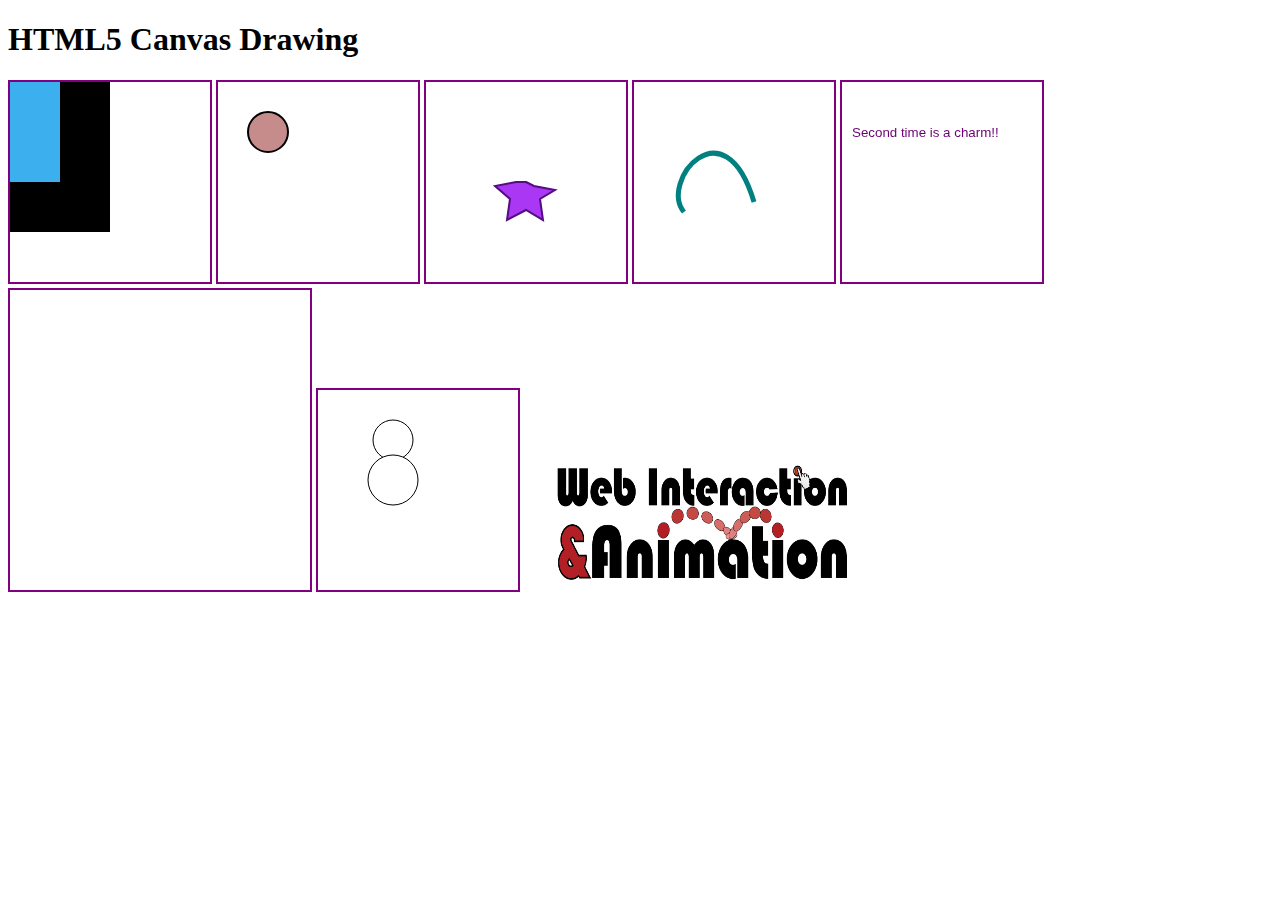
<file: Williams_Shannon_Homework01/index.html>
<!doctype html>
<html>
<head>
    <title>HTML5 Drawing</title>
    <style type="text/css">
        #canvas01, #canvas02, #canvas03, #canvas04, #canvas05, #canvas06, #canvas07 {
            border:solid 2px purple;
        }
    </style>
    <script src="includes/modernizr.js"></script>
</head>
<body>
    <div id="container">
        <h1>HTML5 Canvas Drawing</h1>
    </div>

    <canvas id="canvas01" width="200" height="200">
        Sorry!  Your browser does not support Canvas.
    </canvas>
    <canvas id="canvas02" width="200" height="200">
        Sorry!  Your browser does not support Canvas.
    </canvas>
    <canvas id="canvas03" width="200" height="200">
        Sorry!  Your browser does not support Canvas.
    </canvas>
    <canvas id="canvas04" width="200" height="200">
        Sorry!  Your browser does not support Canvas.
    </canvas>
    <canvas id="canvas05" width="200" height="200">
        Sorry!  Your browser does not support Canvas.
    </canvas>
    <canvas id="canvas06" width="300" height="300">
        Sorry!  Your browser does not support Canvas.
    </canvas>
    <canvas id="canvas07" width="200" height="200">
        Sorry!  Your browser does not support Canvas.
    </canvas>

        <img id="img01" src="image/logo.png" width="350" height="150" >
    <script type="text/javascript" src="js/main.js"></script>
</body>
</html>
</file>
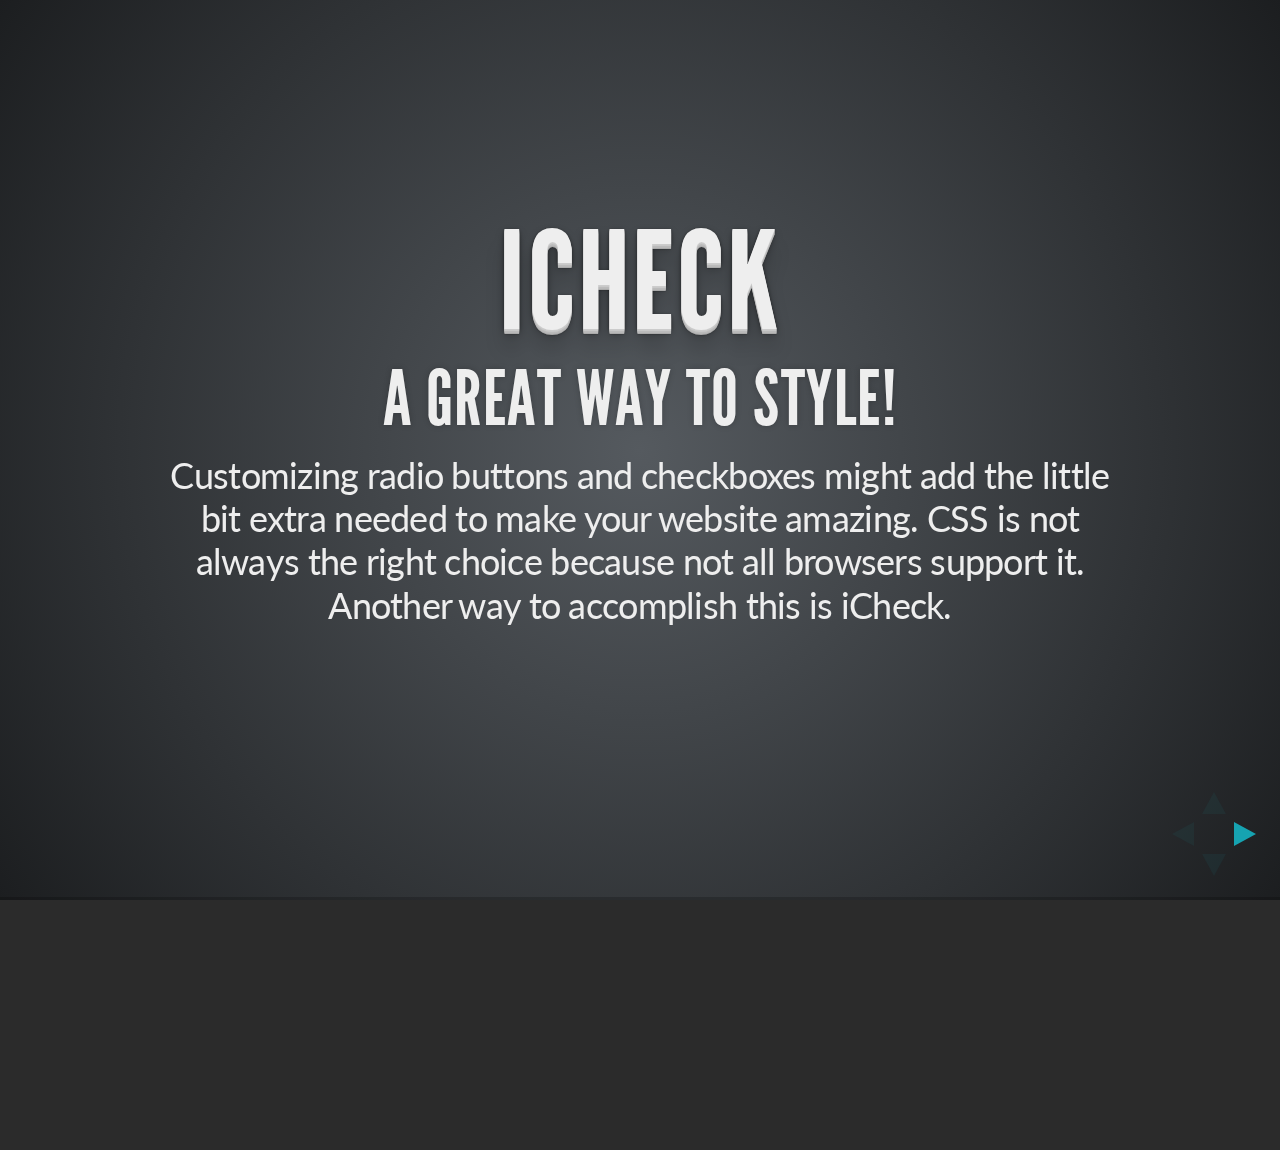
<file: Williams_Shannon_project/index.html>
<!doctype html>
<html lang="en">

	<head>
		<meta charset="utf-8">

		<title>Presentation</title>

		<meta name="description" content="A framework for easily creating beautiful presentations using HTML">
		<meta name="author" content="Hakim El Hattab">

		<meta name="apple-mobile-web-app-capable" content="yes" />
		<meta name="apple-mobile-web-app-status-bar-style" content="black-translucent" />

		<meta name="viewport" content="width=device-width, initial-scale=1.0, maximum-scale=1.0, user-scalable=no">

		<link rel="stylesheet" href="css/reveal.min.css">
		<link rel="stylesheet" href="css/theme/default.css" id="theme">

		<!-- For syntax highlighting -->
		<link rel="stylesheet" href="lib/css/styles/sunburst.css">

		<!-- If the query includes 'print-pdf', use the PDF print sheet -->
		<script>
			document.write( '<link rel="stylesheet" href="css/print/' + ( window.location.search.match( /print-pdf/gi ) ? 'pdf' : 'paper' ) + '.css" type="text/css" media="print">' );
		</script>

		<!--[if lt IE 9]>
		<script src="lib/js/html5shiv.js"></script>
		<![endif]-->
	</head>

	<body>

		<div class="reveal">

			<!-- Any section element inside of this container is displayed as a slide -->
			<div class="slides">
				
                <!--<section> go here-->
                <section>
                    <h1>iCheck</h1>
                    <h2>A great way to style!</h2>
                    <p>Customizing radio buttons and checkboxes might add the little bit extra
                        needed to make your website amazing. CSS is not always the right choice
                        because not all browsers support it.  Another way to accomplish this is iCheck.  </p>
                </section>

                <section>
                    <h2>iCheck</h2>
                    <p>is a jQuery plugin used to customize radio buttons and check boxes.</p>

                </section>

                <section>
                    <p>After you have included the jQuery library into your HTML document:

                        <pre><code>
&lt;script src=&quot;http://ajax.googleapis.com/ajax/libs/jquery/1.9.1/jquery.min.js&quot;&gt;&lt;/script&gt;
&lt;script src=&quot;./jquery.icheck.min.js&quot;&gt;&lt;/script&gt;
                        </pre></code>
                </section>

                <section>
                    <section>
                        <p>Now you need to initialize iCheck with:</p>

                        <pre><code>
                        $(‘input’).iCheck();
                        </code></pre>

                    </section>

                    <section>
                        <p>This function will search for every radio button and checkbox.</p>
                    </section>

                    <section>
                        <p>iCheck automatically wraps them in a <div> and ignores other elements
                        such as text or textarea.</p>
                    </section>

                    <section>
                        <p>The default class given to the &lt;div&gt; wrapper is icheckbox and iradio.</p>
                    </section>

                    <section>
                        <p>These can be changed to create even further customization.  If you want
                            all checkboxes to be the same except for one special one, you can use:</p>

                        <pre><code>
$(&lsquo;input&rsquo;).iCheck({ checkboxClass: &lsquo;mycheckbox&rsquo;,});
                        </code></pre>
                    </section>
                </section>

                <section>
                    <p>There are other functions such as checkedClass and hoverClass.</p>
                </section>

                <section>
                    <section>
                    <p>iCheck has 25 built-in options and 6 “skins”.  Simply link a stylesheet
                        to your document.</p>

                    <pre><code>
&lt;link rel=&rdquo;stylesheet&rdquo; href= &ldquo;css/square/pink.css&rdquo;&gt;

                    </code></pre>
                    </section>

                    <section>
                        <img src="images/lineSkin.png" style="width:700px;height:300px;">
                    </section>

                    <section>
                        <img src="images/squareSkin.png" style="width:700px;height:300px;">
                    </section>
                </section>

                <section>
                    <h2>Browser Support</h2>
                    <p>iCheck is verified to work in Internet Explorer 6+, Firefox 2+, Opera 9+,
                        Google Chrome and Safari browsers. Should also work in many others.</p>
                    <p>Mobile browsers (like Opera mini, Chrome mobile, Safari mobile, Android
                        browser, Silk and others) are also supported. Tested on iOS (iPad, iPhone,
                        iPod), Android, BlackBerry and Windows Phone devices.</p>
                </section>

                <section>
                    <p>Shannon Williams</p>
                    <p>Web Interaction & Animation</p>
                    <p>November 2015</p>
                </section>
                	

			</div>

		</div>

		<script src="lib/js/head.min.js"></script>
		<script src="js/reveal.min.js"></script>

		<script>

			// Full list of configuration options available here:
			// https://github.com/hakimel/reveal.js#configuration
			Reveal.initialize({
				controls: true,
				progress: true,
				history: true,
				center: true,

				theme: Reveal.getQueryHash().theme, // available themes are in /css/theme
				transition: Reveal.getQueryHash().transition || 'default', // default/cube/page/concave/zoom/linear/fade/none

				// Optional libraries used to extend on reveal.js
				dependencies: [
					{ src: 'lib/js/classList.js', condition: function() { return !document.body.classList; } },
					{ src: 'plugin/markdown/marked.js', condition: function() { return !!document.querySelector( '[data-markdown]' ); } },
					{ src: 'plugin/markdown/markdown.js', condition: function() { return !!document.querySelector( '[data-markdown]' ); } },
					{ src: 'plugin/highlight/highlight.js', async: true, callback: function() { hljs.initHighlightingOnLoad(); } },
					{ src: 'plugin/zoom-js/zoom.js', async: true, condition: function() { return !!document.body.classList; } },
					{ src: 'plugin/notes/notes.js', async: true, condition: function() { return !!document.body.classList; } }
					// { src: 'plugin/search/search.js', async: true, condition: function() { return !!document.body.classList; } }
					// { src: 'plugin/remotes/remotes.js', async: true, condition: function() { return !!document.body.classList; } }
				]
			});

		</script>

	</body>
</html>
</file>
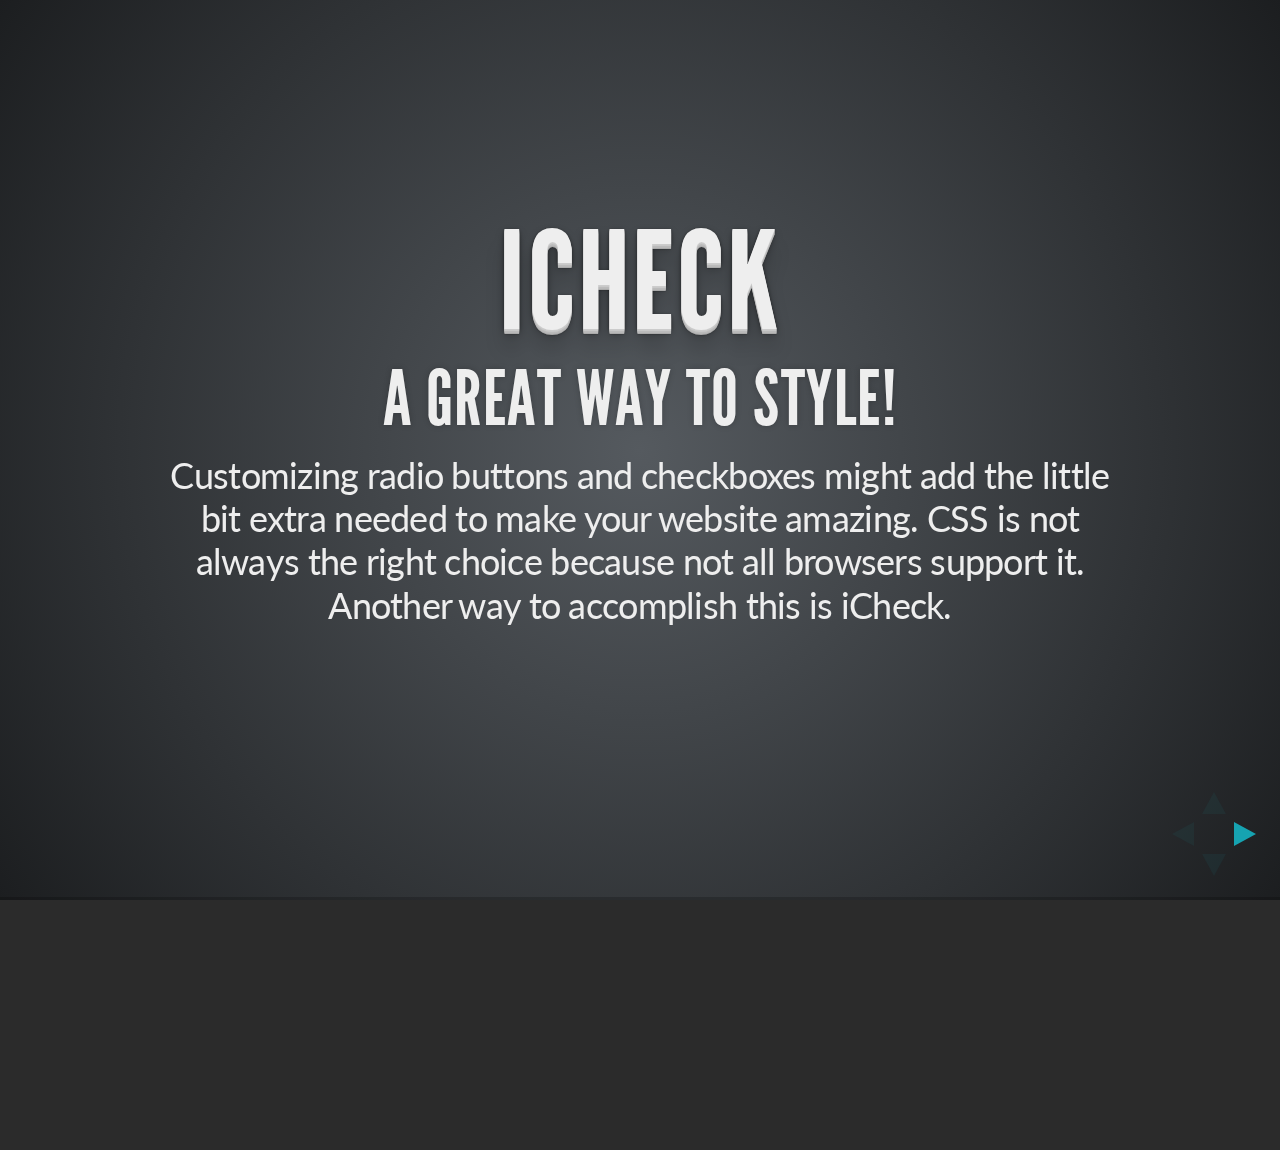
<file: RevealJS/1-beginning.html>
<!doctype html>
<html lang="en">

	<head>
		<meta charset="utf-8">

		<title>reveal.js - The HTML Presentation Framework</title>

		<meta name="description" content="A framework for easily creating beautiful presentations using HTML">
		<meta name="author" content="Hakim El Hattab">

		<meta name="apple-mobile-web-app-capable" content="yes" />
		<meta name="apple-mobile-web-app-status-bar-style" content="black-translucent" />

		<meta name="viewport" content="width=device-width, initial-scale=1.0, maximum-scale=1.0, user-scalable=no">

		<link rel="stylesheet" href="css/reveal.min.css">
		<link rel="stylesheet" href="css/theme/default.css" id="theme">

		<!-- For syntax highlighting -->
		<link rel="stylesheet" href="lib/css/styles/sunburst.css">

		<!-- If the query includes 'print-pdf', use the PDF print sheet -->
		<script>
			document.write( '<link rel="stylesheet" href="css/print/' + ( window.location.search.match( /print-pdf/gi ) ? 'pdf' : 'paper' ) + '.css" type="text/css" media="print">' );
		</script>

		<!--[if lt IE 9]>
		<script src="lib/js/html5shiv.js"></script>
		<![endif]-->
	</head>

	<body>

		<div class="reveal">

			<!-- Any section element inside of this container is displayed as a slide -->
			<div class="slides">
				
                <!--<section> go here-->
                <section>
                    <h1>iCheck</h1>
                    <h2>A great way to style!</h2>
                    <p>Customizing radio buttons and checkboxes might add the little bit extra
                        needed to make your website amazing. CSS is not always the right choice
                        because not all browsers support it.  Another way to accomplish this is iCheck.  </p>
                </section>

                <section>
                    <h2>iCheck</h2>
                    <p>is a jQuery plugin used to customize radio buttons and check boxes.</p>

                </section>

                <section>
                    <p>After you have included the jQuery library into your HTML document:

                        <pre><code>
&lt;script src=&quot;http://ajax.googleapis.com/ajax/libs/jquery/1.9.1/jquery.min.js&quot;&gt;&lt;/script&gt;
&lt;script src=&quot;./jquery.icheck.min.js&quot;&gt;&lt;/script&gt;
                        </pre></code>
                </section>

                <section>
                    <section>
                        <p>Now you need to initialize iCheck with:</p>

                        <pre><code>
                        $(‘input’).iCheck();
                        </code></pre>

                    </section>

                    <section>
                        <p>This function will search for every radio button and checkbox.</p>
                    </section>

                    <section>
                        <p>iCheck automatically wraps them in a <div> and ignores other elements
                        such as text or textarea.</p>
                    </section>

                    <section>
                        <p>The default class given to the &lt;div&gt; wrapper is icheckbox and iradio.</p>
                    </section>

                    <section>
                        <p>These can be changed to create even further customization.  If you want
                            all checkboxes to be the same except for one special one, you can use:</p>

                        <pre><code>
$(&lsquo;input&rsquo;).iCheck({ checkboxClass: &lsquo;mycheckbox&rsquo;,});
                        </code></pre>
                    </section>
                </section>

                <section>
                    <p>There are other functions such as checkedClass and hoverClass.</p>
                </section>

                <section>
                    <section>
                    <p>iCheck has 25 built-in options and 6 “skins”.  Simply link a stylesheet
                        to your document.</p>

                    <pre><code>
&lt;link rel=&rdquo;stylesheet&rdquo; href= &ldquo;css/square/pink.css&rdquo;&gt;

                    </code></pre>
                    </section>

                    <section>
                        <img src="images/lineSkin.png" style="width:700px;height:300px;">
                    </section>

                    <section>
                        <img src="images/squareSkin.png" style="width:700px;height:300px;">
                    </section>
                </section>

                <section>
                    <h2>Browser Support</h2>
                    <p>iCheck is verified to work in Internet Explorer 6+, Firefox 2+, Opera 9+,
                        Google Chrome and Safari browsers. Should also work in many others.</p>
                    <p>Mobile browsers (like Opera mini, Chrome mobile, Safari mobile, Android
                        browser, Silk and others) are also supported. Tested on iOS (iPad, iPhone,
                        iPod), Android, BlackBerry and Windows Phone devices.</p>
                </section>
    		
                	

			</div>

		</div>

		<script src="lib/js/head.min.js"></script>
		<script src="js/reveal.min.js"></script>

		<script>

			// Full list of configuration options available here:
			// https://github.com/hakimel/reveal.js#configuration
			Reveal.initialize({
				controls: true,
				progress: true,
				history: true,
				center: true,

				theme: Reveal.getQueryHash().theme, // available themes are in /css/theme
				transition: Reveal.getQueryHash().transition || 'default', // default/cube/page/concave/zoom/linear/fade/none

				// Optional libraries used to extend on reveal.js
				dependencies: [
					{ src: 'lib/js/classList.js', condition: function() { return !document.body.classList; } },
					{ src: 'plugin/markdown/marked.js', condition: function() { return !!document.querySelector( '[data-markdown]' ); } },
					{ src: 'plugin/markdown/markdown.js', condition: function() { return !!document.querySelector( '[data-markdown]' ); } },
					{ src: 'plugin/highlight/highlight.js', async: true, callback: function() { hljs.initHighlightingOnLoad(); } },
					{ src: 'plugin/zoom-js/zoom.js', async: true, condition: function() { return !!document.body.classList; } },
					{ src: 'plugin/notes/notes.js', async: true, condition: function() { return !!document.body.classList; } }
					// { src: 'plugin/search/search.js', async: true, condition: function() { return !!document.body.classList; } }
					// { src: 'plugin/remotes/remotes.js', async: true, condition: function() { return !!document.body.classList; } }
				]
			});

		</script>

	</body>
</html>
</file>
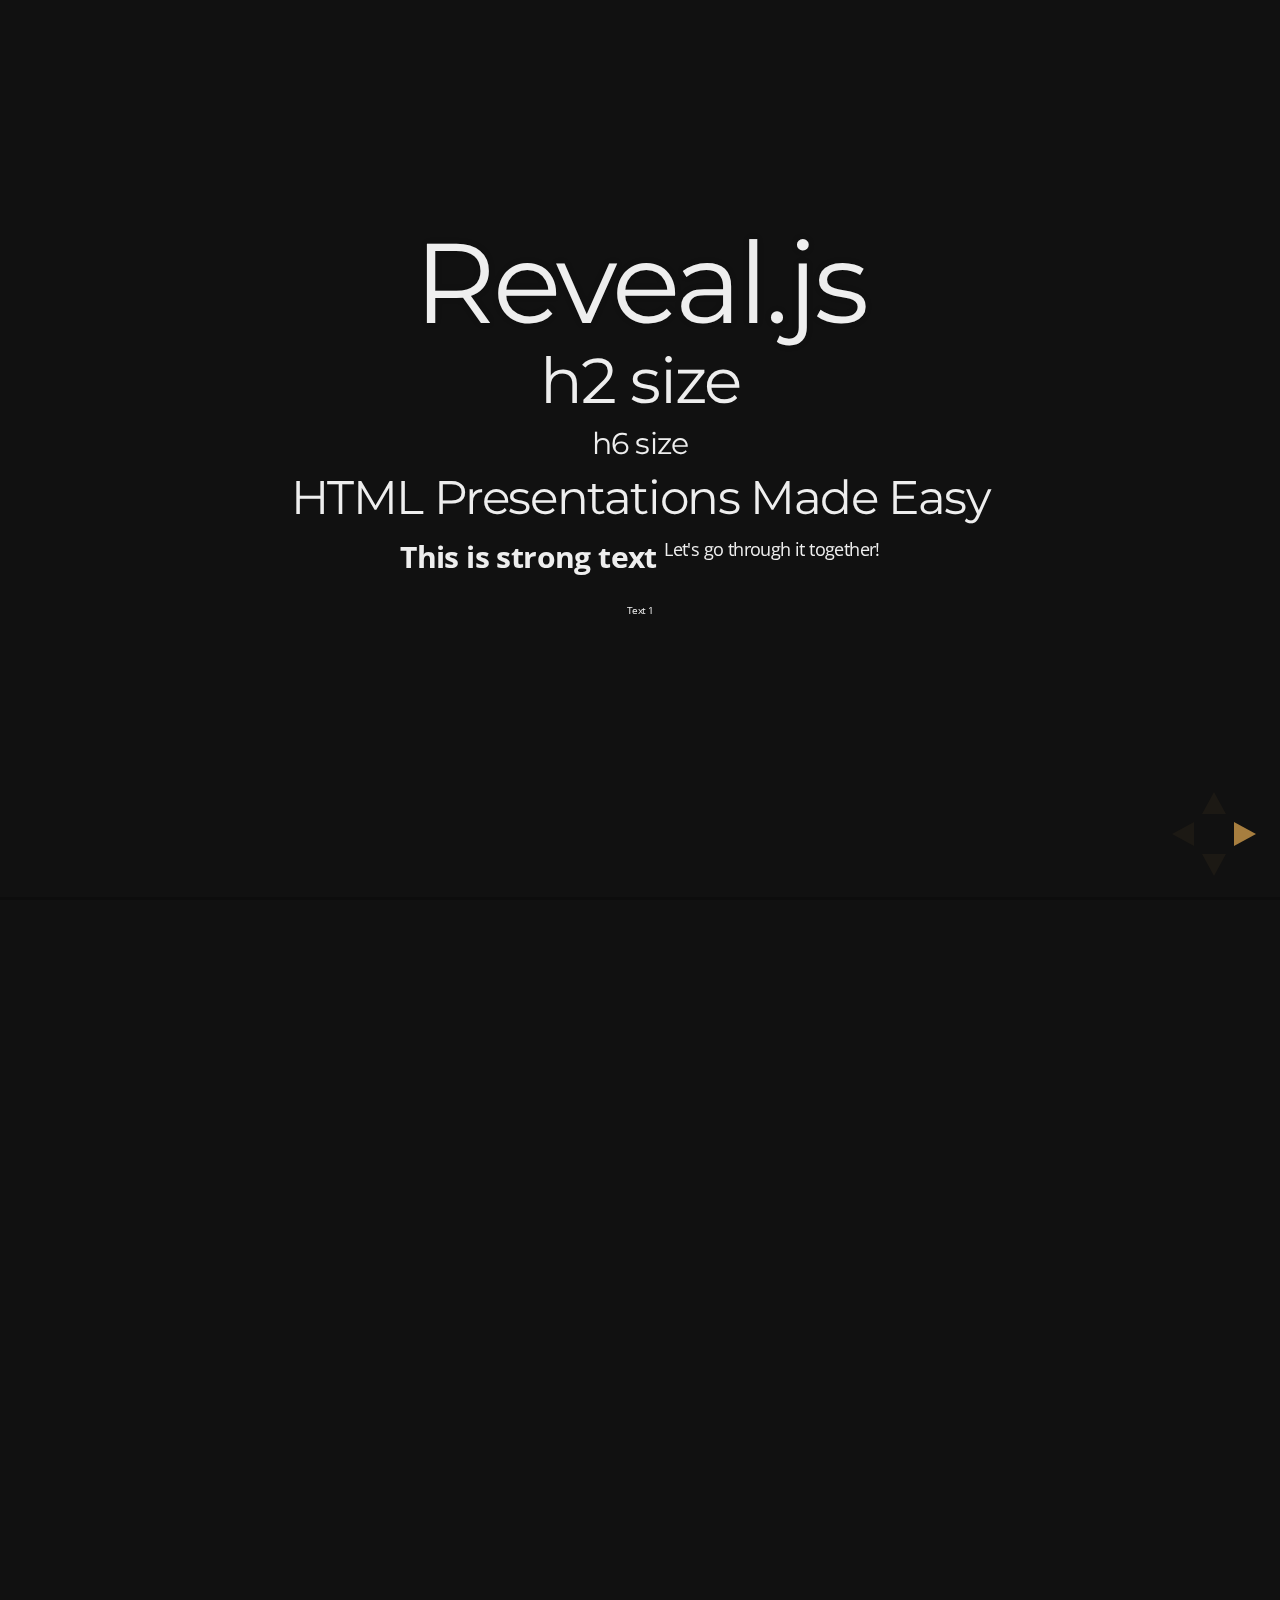
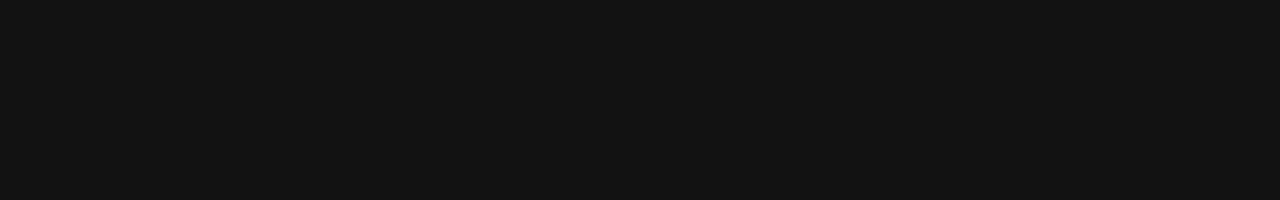
<file: RevealJS/2-ending.html>
<!doctype html>
<html lang="en">

	<head>
		<meta charset="utf-8">

		<title>reveal.js - The HTML Presentation Framework</title>

		<meta name="description" content="A framework for easily creating beautiful presentations using HTML">
		<meta name="author" content="Hakim El Hattab">

		<meta name="apple-mobile-web-app-capable" content="yes" />
		<meta name="apple-mobile-web-app-status-bar-style" content="black-translucent" />

		<meta name="viewport" content="width=device-width, initial-scale=1.0, maximum-scale=1.0, user-scalable=no">

		<link rel="stylesheet" href="css/reveal.min.css">
		<link rel="stylesheet" href="css/theme/default.css" id="theme">

		<!-- For syntax highlighting -->
		<link rel="stylesheet" href="lib/css/styles/dark.css">

		<!-- If the query includes 'print-pdf', use the PDF print sheet -->
		<script>
			document.write( '<link rel="stylesheet" href="css/print/' + ( window.location.search.match( /print-pdf/gi ) ? 'pdf' : 'paper' ) + '.css" type="text/css" media="print">' );
		</script>

		<!--[if lt IE 9]>
		<script src="lib/js/html5shiv.js"></script>
		<![endif]-->
	</head>

	<body>

		<div class="reveal">

			<!-- Any section element inside of this container is displayed as a slide -->
			<div class="slides">
				<section>
					<h1>Reveal.js</h1>
                    <h2> h2 size</h2>
                    <h6> h6 size</h6>
					<h3>HTML Presentations Made Easy</h3>
					<p>
						<strong> This is strong text</strong>
                        <small>Let's go through it together!</small>
					</p>
                    <font size="1"> Text 1</font>
				</section>
				
                <section>
                	<section>
                    	<h2> Vertical Slides</h2>
                        <p>Slides can be nested inside other slides</p>
                        <p>Press DOWN!</p>
                    
                    </section>
                    <section>
                    	<h2> 2nd Slide</h2>
                        <p>Press UP or DOWN!</p>
                    
                    </section>
                    <section>
                    	<h2> 3rd Slide</h2>
                        <p>Press UP!</p>
                    
                    </section>
                
                </section>
                
                <section>
                	<h2>Unordered list</h2>
                    <ul>
                    	<li>No order here</li>
                        <li>2nd thing</li>
                        <li>3rd Thing</li>
                    </ul>
                
                </section>
                <section>
                	<h2>Ordered list</h2>
                    <ol>
                    	<li>No order here</li>
                        <li>2nd thing</li>
                        <li>3rd Thing</li>
                    </ol>
                
                </section>
                 <section>
                	<h2>Transtitions</h2>
                  
                    	<p>
                        	cube, default, page, concave, zoom, linear, fade, none
                        	
                        </p>
                        <a href="?transition=zoom#/4">Page</a>
                        
                    
                
                </section>
                 <section>
                	<h2>Theme</h2>
                  
                    	<p>
                        	Look in your CSS folder
                        	
                        </p>
                        <a href="?theme=sky#/5">Sky Theme</a>
                        
                    
                
                </section>
                
                
                 <section>
                	<h2>Links</h2>
                  	<h3>Internal Links</h3>
                    <a href ="#/2">Jump to 3rd slide with a # 2</a>
                    <br>
                    <a href ="#/1/2">Jump to Vertical slide Down in the 3rd slide set</a>
                    
                        <br>
                        <h3>External Links</h3>
                    
                    <a href="http://google.com" target="_blank"> Go to google</a>
                
                </section>
               
               <section>
                	<section data-background="#007777">
                    <h2>Backgrounds</h2>
                    <p> Background color</p>
                    
                  	</section>
                    
                    <section data-background="images/modern.jpg">
                    <h2>Backgrounds</h2>
                    <p> Background image</p>
                    
                  	</section>
                    <section data-background="images/modern.jpg" data-background-repeat="repeat" data-background-size="200px">
                    <h2>Backgrounds</h2>
                    <p> Background image</p>
                    
                  	</section>
                    
                       <section data-background="#4d7e65" data-background-transition="slide">
                        <h2>Backgrounds</h2>
                        <p> Background transitions</p>
                    
                  	</section>
                    
                    
                
                </section>
                
                <section>
                		<h2> Fragments</h2>
                        
                        <ol>
                        	<li class="fragment"> Some code go here</li>
                            <li class="fragment"> Different code</li>
                        	<li class="fragment"> More Code</li>
                        </ol>
                
                </section>
                
             <section>
                		<h2> Fragment Styles</h2>
                        
                        <ol>
                        	<li class="fragment grow"> grow</li>
                            <li class="fragment shrink"> Shrink</li>
                        	<li class="fragment roll-in"> roll in</li>
                            <li class="fragment fade-out"> fade out</li>
                            <li class="fragment highlight-red"> Red</li>
                            <li class="fragment highlight-blue">blue</li>
                            
                            
                        </ol>
                
                </section>
                
                <section>
                		<h2>Code View</h2>
                        <pre><code>
&lt;!DOCTYPE html PUBLIC &quot;-//W3C//DTD XHTML 1.0 Transitional//EN&quot; &quot;http://www.w3.org/TR/xhtml1/DTD/xhtml1-transitional.dtd&quot;&gt;
&lt;html xmlns=&quot;http://www.w3.org/1999/xhtml&quot;&gt;
&lt;head&gt;
&lt;meta http-equiv=&quot;Content-Type&quot; content=&quot;text/html; charset=UTF-8&quot; /&gt;
&lt;!-- TemplateBeginEditable name=&quot;doctitle&quot; --&gt;
&lt;title&gt;Untitled Document&lt;/title&gt;
&lt;!-- TemplateEndEditable --&gt;
&lt;!-- TemplateBeginEditable name=&quot;head&quot; --&gt;
&lt;!-- TemplateEndEditable --&gt;
&lt;/head&gt;

&lt;body&gt;
&lt;/body&gt;
&lt;/html&gt;
                      
                        
                        </code>
                        </pre>
                        
                
                </section>
                	

			</div>

		</div>

		<script src="lib/js/head.min.js"></script>
		<script src="js/reveal.min.js"></script>

		<script>

			// Full list of configuration options available here:
			// https://github.com/hakimel/reveal.js#configuration
			Reveal.initialize({
				controls: true,
				progress: true,
				history: true,
				center: true,

				theme: Reveal.getQueryHash().theme || 'night', // available themes are in /css/theme
				transition: Reveal.getQueryHash().transition || 'default', // default/cube/page/concave/zoom/linear/fade/none

				// Optional libraries used to extend on reveal.js
				dependencies: [
					{ src: 'lib/js/classList.js', condition: function() { return !document.body.classList; } },
					{ src: 'plugin/markdown/marked.js', condition: function() { return !!document.querySelector( '[data-markdown]' ); } },
					{ src: 'plugin/markdown/markdown.js', condition: function() { return !!document.querySelector( '[data-markdown]' ); } },
					{ src: 'plugin/highlight/highlight.js', async: true, callback: function() { hljs.initHighlightingOnLoad(); } },
					{ src: 'plugin/zoom-js/zoom.js', async: true, condition: function() { return !!document.body.classList; } },
					{ src: 'plugin/notes/notes.js', async: true, condition: function() { return !!document.body.classList; } }
					// { src: 'plugin/search/search.js', async: true, condition: function() { return !!document.body.classList; } }
					// { src: 'plugin/remotes/remotes.js', async: true, condition: function() { return !!document.body.classList; } }
				]
			});

		</script>

	</body>
</html>
</file>
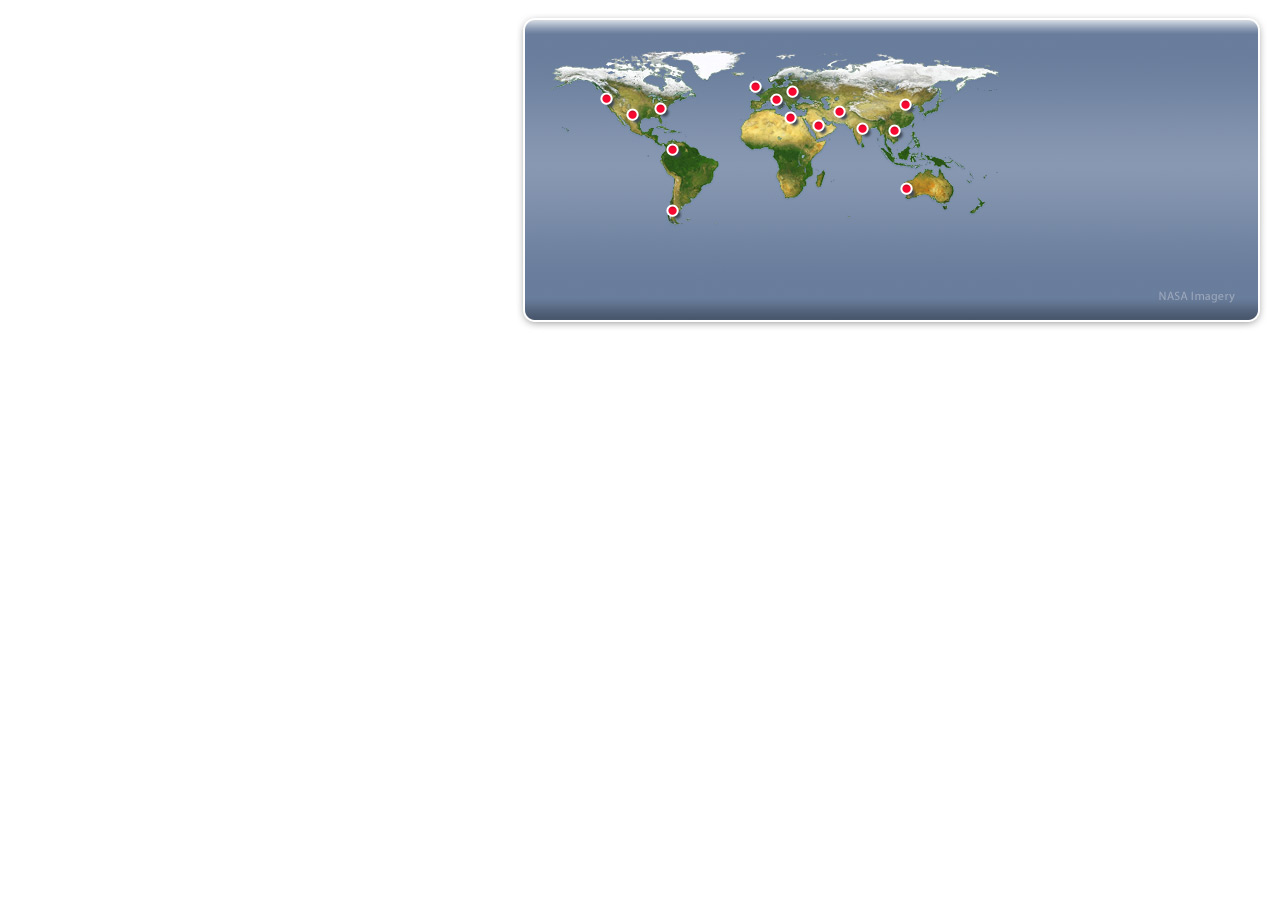
<file: Williams_Shannon_project-WIA/map.html>
<!DOCTYPE html>
<html>
<head lang="en">
    <meta charset="UTF-8">
    <title></title>
    <script type="text/javascript" src="includes/jquery-1.10.2.min.js"></script>
    <script type="text/javascript" src="includes/map.js"></script>
    <link rel="stylesheet" type="text/css" href="includes/map.css"/>

</head>
<body>

    <div class="map_container">
        <a class="dot" style="top:71px; left:236px;" continent="EU" city="london"></a>
        <a class="dot" style="top:99px;  left:113px;" continent="NA" city="dallas"></a>
        <a class="dot" style="top:83px;  left:87px;"  continent="NA" city="seattle"></a>
        <a class="dot" style="top:173px; left:387px;" continent="AU" city="perth" ></a>
        <a class="dot" style="top:102px; left:271px;" continent="AF" city="tripoli"></a>
        <a class="dot" style="top:134px; left:153px;" continent="SA" city="bogota"></a>
        <a class="dot" style="top:93px;  left:141px;" continent="NA" city="newyorkcity"></a>
        <a class="dot" style="top:115px; left:375px;" continent="AS" city="phompenh"></a>
        <a class="dot" style="top:89px;  left:386px;" continent="AS" city="tianjin"></a>
        <a class="dot" style="top:195px; left:153px;" continent="SA" city="puntaarenas"></a>
        <a class="dot" style="top:96px;  left:320px;" continent="ME" city="buxoro"></a>
        <a class="dot" style="top:113px; left:343px;" continent="ME" city="anakapalle"></a>
        <a class="dot" style="top:110px; left:299px;" continent="ME" city="albahr"></a>
        <a class="dot" style="top:84px;  left:257px;" continent="EU" city="rome"></a>
        <a class="dot" style="top:76px;  left:273px;" continent="EU" city="warszawa"></a>

    </div>


</body>
</html>
</file>
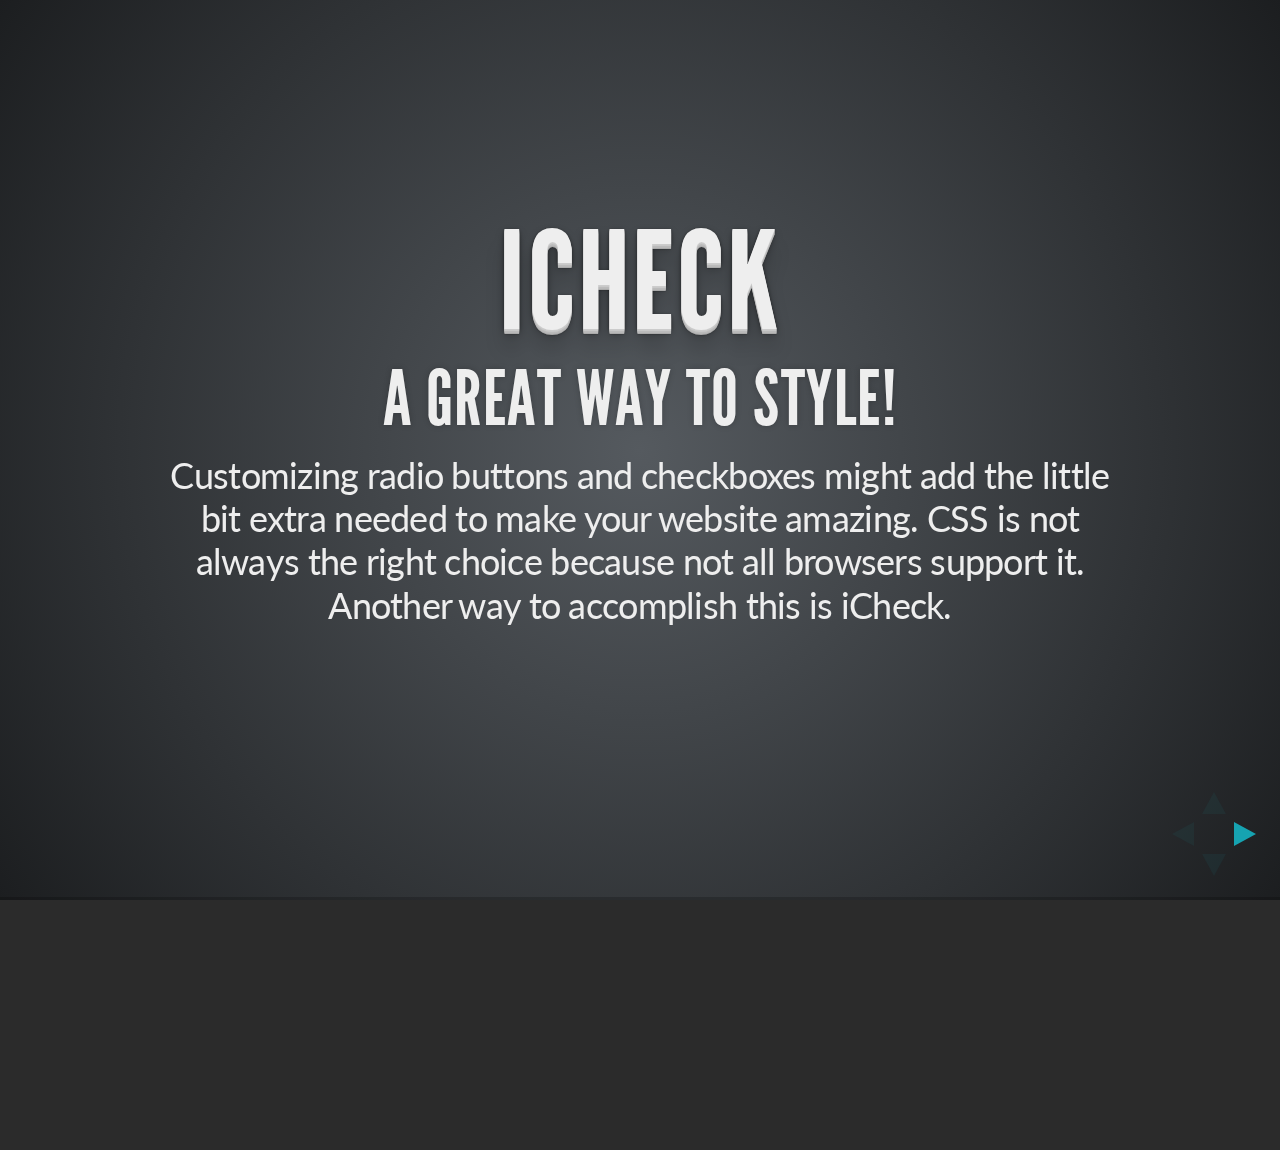
<file: Williams_Shannon_project/1-beginning.html>
<!doctype html>
<html lang="en">

	<head>
		<meta charset="utf-8">

		<title>reveal.js - The HTML Presentation Framework</title>

		<meta name="description" content="A framework for easily creating beautiful presentations using HTML">
		<meta name="author" content="Hakim El Hattab">

		<meta name="apple-mobile-web-app-capable" content="yes" />
		<meta name="apple-mobile-web-app-status-bar-style" content="black-translucent" />

		<meta name="viewport" content="width=device-width, initial-scale=1.0, maximum-scale=1.0, user-scalable=no">

		<link rel="stylesheet" href="css/reveal.min.css">
		<link rel="stylesheet" href="css/theme/default.css" id="theme">

		<!-- For syntax highlighting -->
		<link rel="stylesheet" href="lib/css/styles/sunburst.css">

		<!-- If the query includes 'print-pdf', use the PDF print sheet -->
		<script>
			document.write( '<link rel="stylesheet" href="css/print/' + ( window.location.search.match( /print-pdf/gi ) ? 'pdf' : 'paper' ) + '.css" type="text/css" media="print">' );
		</script>

		<!--[if lt IE 9]>
		<script src="lib/js/html5shiv.js"></script>
		<![endif]-->
	</head>

	<body>

		<div class="reveal">

			<!-- Any section element inside of this container is displayed as a slide -->
			<div class="slides">
				
                <!--<section> go here-->
                <section>
                    <h1>iCheck</h1>
                    <h2>A great way to style!</h2>
                    <p>Customizing radio buttons and checkboxes might add the little bit extra
                        needed to make your website amazing. CSS is not always the right choice
                        because not all browsers support it.  Another way to accomplish this is iCheck.  </p>
                </section>

                <section>
                    <h2>iCheck</h2>
                    <p>is a jQuery plugin used to customize radio buttons and check boxes.</p>

                </section>

                <section>
                    <p>After you have included the jQuery library into your HTML document:

                        <pre><code>
&lt;script src=&quot;http://ajax.googleapis.com/ajax/libs/jquery/1.9.1/jquery.min.js&quot;&gt;&lt;/script&gt;
&lt;script src=&quot;./jquery.icheck.min.js&quot;&gt;&lt;/script&gt;
                        </pre></code>
                </section>

                <section>
                    <section>
                        <p>Now you need to initialize iCheck with:</p>

                        <pre><code>
                        $(‘input’).iCheck();
                        </code></pre>

                    </section>

                    <section>
                        <p>This function will search for every radio button and checkbox.</p>
                    </section>

                    <section>
                        <p>iCheck automatically wraps them in a <div> and ignores other elements
                        such as text or textarea.</p>
                    </section>

                    <section>
                        <p>The default class given to the &lt;div&gt; wrapper is icheckbox and iradio.</p>
                    </section>

                    <section>
                        <p>These can be changed to create even further customization.  If you want
                            all checkboxes to be the same except for one special one, you can use:</p>

                        <pre><code>
$(&lsquo;input&rsquo;).iCheck({ checkboxClass: &lsquo;mycheckbox&rsquo;,});
                        </code></pre>
                    </section>
                </section>

                <section>
                    <p>There are other functions such as checkedClass and hoverClass.</p>
                </section>

                <section>
                    <section>
                    <p>iCheck has 25 built-in options and 6 “skins”.  Simply link a stylesheet
                        to your document.</p>

                    <pre><code>
&lt;link rel=&rdquo;stylesheet&rdquo; href= &ldquo;css/square/pink.css&rdquo;&gt;

                    </code></pre>
                    </section>

                    <section>
                        <img src="images/lineSkin.png" style="width:700px;height:300px;">
                    </section>

                    <section>
                        <img src="images/squareSkin.png" style="width:700px;height:300px;">
                    </section>
                </section>

                <section>
                    <h2>Browser Support</h2>
                    <p>iCheck is verified to work in Internet Explorer 6+, Firefox 2+, Opera 9+,
                        Google Chrome and Safari browsers. Should also work in many others.</p>
                    <p>Mobile browsers (like Opera mini, Chrome mobile, Safari mobile, Android
                        browser, Silk and others) are also supported. Tested on iOS (iPad, iPhone,
                        iPod), Android, BlackBerry and Windows Phone devices.</p>
                </section>

                <section>
                    <p>Shannon Williams</p>
                    <p>Web Interaction & Animation</p>
                    <p>November 2015</p>
                </section>
                	

			</div>

		</div>

		<script src="lib/js/head.min.js"></script>
		<script src="js/reveal.min.js"></script>

		<script>

			// Full list of configuration options available here:
			// https://github.com/hakimel/reveal.js#configuration
			Reveal.initialize({
				controls: true,
				progress: true,
				history: true,
				center: true,

				theme: Reveal.getQueryHash().theme, // available themes are in /css/theme
				transition: Reveal.getQueryHash().transition || 'default', // default/cube/page/concave/zoom/linear/fade/none

				// Optional libraries used to extend on reveal.js
				dependencies: [
					{ src: 'lib/js/classList.js', condition: function() { return !document.body.classList; } },
					{ src: 'plugin/markdown/marked.js', condition: function() { return !!document.querySelector( '[data-markdown]' ); } },
					{ src: 'plugin/markdown/markdown.js', condition: function() { return !!document.querySelector( '[data-markdown]' ); } },
					{ src: 'plugin/highlight/highlight.js', async: true, callback: function() { hljs.initHighlightingOnLoad(); } },
					{ src: 'plugin/zoom-js/zoom.js', async: true, condition: function() { return !!document.body.classList; } },
					{ src: 'plugin/notes/notes.js', async: true, condition: function() { return !!document.body.classList; } }
					// { src: 'plugin/search/search.js', async: true, condition: function() { return !!document.body.classList; } }
					// { src: 'plugin/remotes/remotes.js', async: true, condition: function() { return !!document.body.classList; } }
				]
			});

		</script>

	</body>
</html>
</file>
<file: Williams_Shannon_project/css/theme/default.css>
@import url(https://fonts.googleapis.com/css?family=Lato:400,700,400italic,700italic);
/**
 * Default theme for reveal.js.
 *
 * Copyright (C) 2011-2012 Hakim El Hattab, http://hakim.se
 */
@font-face {
  font-family: 'League Gothic';
  src: url("../../lib/font/league_gothic-webfont.eot");
  src: url("../../lib/font/league_gothic-webfont.eot?#iefix") format("embedded-opentype"), url("../../lib/font/league_gothic-webfont.woff") format("woff"), url("../../lib/font/league_gothic-webfont.ttf") format("truetype"), url("../../lib/font/league_gothic-webfont.svg#LeagueGothicRegular") format("svg");
  font-weight: normal;
  font-style: normal; }

/*********************************************
 * GLOBAL STYLES
 *********************************************/
body {
  background: #1c1e20;
  background: -moz-radial-gradient(center, circle cover, #555a5f 0%, #1c1e20 100%);
  background: -webkit-gradient(radial, center center, 0px, center center, 100%, color-stop(0%, #555a5f), color-stop(100%, #1c1e20));
  background: -webkit-radial-gradient(center, circle cover, #555a5f 0%, #1c1e20 100%);
  background: -o-radial-gradient(center, circle cover, #555a5f 0%, #1c1e20 100%);
  background: -ms-radial-gradient(center, circle cover, #555a5f 0%, #1c1e20 100%);
  background: radial-gradient(center, circle cover, #555a5f 0%, #1c1e20 100%);
  background-color: #2b2b2b; }

.reveal {
  font-family: "Lato", sans-serif;
  font-size: 36px;
  font-weight: 200;
  letter-spacing: -0.02em;
  color: #eeeeee; }

::selection {
  color: white;
  background: #ff5e99;
  text-shadow: none; }

/*********************************************
 * HEADERS
 *********************************************/
.reveal h1,
.reveal h2,
.reveal h3,
.reveal h4,
.reveal h5,
.reveal h6 {
  margin: 0 0 20px 0;
  color: #eeeeee;
  font-family: "League Gothic", Impact, sans-serif;
  line-height: 0.9em;
  letter-spacing: 0.02em;
  text-transform: uppercase;
  text-shadow: 0px 0px 6px rgba(0, 0, 0, 0.2); }

.reveal h1 {
  text-shadow: 0 1px 0 #cccccc, 0 2px 0 #c9c9c9, 0 3px 0 #bbbbbb, 0 4px 0 #b9b9b9, 0 5px 0 #aaaaaa, 0 6px 1px rgba(0, 0, 0, 0.1), 0 0 5px rgba(0, 0, 0, 0.1), 0 1px 3px rgba(0, 0, 0, 0.3), 0 3px 5px rgba(0, 0, 0, 0.2), 0 5px 10px rgba(0, 0, 0, 0.25), 0 20px 20px rgba(0, 0, 0, 0.15); }

/*********************************************
 * LINKS
 *********************************************/
.reveal a:not(.image) {
  color: #13daec;
  text-decoration: none;
  -webkit-transition: color .15s ease;
  -moz-transition: color .15s ease;
  -ms-transition: color .15s ease;
  -o-transition: color .15s ease;
  transition: color .15s ease; }

.reveal a:not(.image):hover {
  color: #71e9f4;
  text-shadow: none;
  border: none; }

.reveal .roll span:after {
  color: #fff;
  background: #0d99a5; }

/*********************************************
 * IMAGES
 *********************************************/
.reveal section img {
  margin: 15px 0px;
  background: rgba(255, 255, 255, 0.12);
  border: 4px solid #eeeeee;
  box-shadow: 0 0 10px rgba(0, 0, 0, 0.15);
  -webkit-transition: all .2s linear;
  -moz-transition: all .2s linear;
  -ms-transition: all .2s linear;
  -o-transition: all .2s linear;
  transition: all .2s linear; }

.reveal a:hover img {
  background: rgba(255, 255, 255, 0.2);
  border-color: #13daec;
  box-shadow: 0 0 20px rgba(0, 0, 0, 0.55); }

/*********************************************
 * NAVIGATION CONTROLS
 *********************************************/
.reveal .controls div.navigate-left,
.reveal .controls div.navigate-left.enabled {
  border-right-color: #13daec; }

.reveal .controls div.navigate-right,
.reveal .controls div.navigate-right.enabled {
  border-left-color: #13daec; }

.reveal .controls div.navigate-up,
.reveal .controls div.navigate-up.enabled {
  border-bottom-color: #13daec; }

.reveal .controls div.navigate-down,
.reveal .controls div.navigate-down.enabled {
  border-top-color: #13daec; }

.reveal .controls div.navigate-left.enabled:hover {
  border-right-color: #71e9f4; }

.reveal .controls div.navigate-right.enabled:hover {
  border-left-color: #71e9f4; }

.reveal .controls div.navigate-up.enabled:hover {
  border-bottom-color: #71e9f4; }

.reveal .controls div.navigate-down.enabled:hover {
  border-top-color: #71e9f4; }

/*********************************************
 * PROGRESS BAR
 *********************************************/
.reveal .progress {
  background: rgba(0, 0, 0, 0.2); }

.reveal .progress span {
  background: #13daec;
  -webkit-transition: width 800ms cubic-bezier(0.26, 0.86, 0.44, 0.985);
  -moz-transition: width 800ms cubic-bezier(0.26, 0.86, 0.44, 0.985);
  -ms-transition: width 800ms cubic-bezier(0.26, 0.86, 0.44, 0.985);
  -o-transition: width 800ms cubic-bezier(0.26, 0.86, 0.44, 0.985);
  transition: width 800ms cubic-bezier(0.26, 0.86, 0.44, 0.985); }
</file>
<file: Williams_Shannon_project/lib/css/styles/sunburst.css>
/*

Sunburst-like style (c) Vasily Polovnyov <vast@whiteants.net>

*/

pre code {
  display: block; padding: 0.5em;
  background: #000; color: #f8f8f8;
}

pre .comment,
pre .template_comment,
pre .javadoc {
  color: #aeaeae;
  font-style: italic;
}

pre .keyword,
pre .ruby .function .keyword,
pre .request,
pre .status,
pre .nginx .title {
  color: #E28964;
}

pre .function .keyword,
pre .sub .keyword,
pre .method,
pre .list .title {
  color: #99CF50;
}

pre .string,
pre .tag .value,
pre .cdata,
pre .filter .argument,
pre .attr_selector,
pre .apache .cbracket,
pre .date,
pre .tex .command,
pre .coffeescript .attribute {
  color: #65B042;
}

pre .subst {
  color: #DAEFA3;
}

pre .regexp {
  color: #E9C062;
}

pre .title,
pre .sub .identifier,
pre .pi,
pre .tag,
pre .tag .keyword,
pre .decorator,
pre .shebang,
pre .prompt {
  color: #89BDFF;
}

pre .class .title,
pre .haskell .type,
pre .smalltalk .class,
pre .javadoctag,
pre .yardoctag,
pre .phpdoc {
  text-decoration: underline;
}

pre .symbol,
pre .ruby .symbol .string,
pre .number {
  color: #3387CC;
}

pre .params,
pre .variable,
pre .clojure .attribute {
  color: #3E87E3;
}

pre .css .tag,
pre .rules .property,
pre .pseudo,
pre .tex .special {
  color: #CDA869;
}

pre .css .class {
  color: #9B703F;
}

pre .rules .keyword {
  color: #C5AF75;
}

pre .rules .value {
  color: #CF6A4C;
}

pre .css .id {
  color: #8B98AB;
}

pre .annotation,
pre .apache .sqbracket,
pre .nginx .built_in {
  color: #9B859D;
}

pre .preprocessor,
pre .pragma {
  color: #8996A8;
}

pre .hexcolor,
pre .css .value .number {
  color: #DD7B3B;
}

pre .css .function {
  color: #DAD085;
}

pre .diff .header,
pre .chunk,
pre .tex .formula {
  background-color: #0E2231;
  color: #F8F8F8;
  font-style: italic;
}

pre .diff .change {
  background-color: #4A410D;
  color: #F8F8F8;
}

pre .addition {
  background-color: #253B22;
  color: #F8F8F8;
}

pre .deletion {
  background-color: #420E09;
  color: #F8F8F8;
}

pre .coffeescript .javascript,
pre .javascript .xml,
pre .tex .formula,
pre .xml .javascript,
pre .xml .vbscript,
pre .xml .css,
pre .xml .cdata {
  opacity: 0.5;
}
</file>
<file: RevealJS/css/theme/default.css>
@import url(https://fonts.googleapis.com/css?family=Lato:400,700,400italic,700italic);
/**
 * Default theme for reveal.js.
 *
 * Copyright (C) 2011-2012 Hakim El Hattab, http://hakim.se
 */
@font-face {
  font-family: 'League Gothic';
  src: url("../../lib/font/league_gothic-webfont.eot");
  src: url("../../lib/font/league_gothic-webfont.eot?#iefix") format("embedded-opentype"), url("../../lib/font/league_gothic-webfont.woff") format("woff"), url("../../lib/font/league_gothic-webfont.ttf") format("truetype"), url("../../lib/font/league_gothic-webfont.svg#LeagueGothicRegular") format("svg");
  font-weight: normal;
  font-style: normal; }

/*********************************************
 * GLOBAL STYLES
 *********************************************/
body {
  background: #1c1e20;
  background: -moz-radial-gradient(center, circle cover, #555a5f 0%, #1c1e20 100%);
  background: -webkit-gradient(radial, center center, 0px, center center, 100%, color-stop(0%, #555a5f), color-stop(100%, #1c1e20));
  background: -webkit-radial-gradient(center, circle cover, #555a5f 0%, #1c1e20 100%);
  background: -o-radial-gradient(center, circle cover, #555a5f 0%, #1c1e20 100%);
  background: -ms-radial-gradient(center, circle cover, #555a5f 0%, #1c1e20 100%);
  background: radial-gradient(center, circle cover, #555a5f 0%, #1c1e20 100%);
  background-color: #2b2b2b; }

.reveal {
  font-family: "Lato", sans-serif;
  font-size: 36px;
  font-weight: 200;
  letter-spacing: -0.02em;
  color: #eeeeee; }

::selection {
  color: white;
  background: #ff5e99;
  text-shadow: none; }

/*********************************************
 * HEADERS
 *********************************************/
.reveal h1,
.reveal h2,
.reveal h3,
.reveal h4,
.reveal h5,
.reveal h6 {
  margin: 0 0 20px 0;
  color: #eeeeee;
  font-family: "League Gothic", Impact, sans-serif;
  line-height: 0.9em;
  letter-spacing: 0.02em;
  text-transform: uppercase;
  text-shadow: 0px 0px 6px rgba(0, 0, 0, 0.2); }

.reveal h1 {
  text-shadow: 0 1px 0 #cccccc, 0 2px 0 #c9c9c9, 0 3px 0 #bbbbbb, 0 4px 0 #b9b9b9, 0 5px 0 #aaaaaa, 0 6px 1px rgba(0, 0, 0, 0.1), 0 0 5px rgba(0, 0, 0, 0.1), 0 1px 3px rgba(0, 0, 0, 0.3), 0 3px 5px rgba(0, 0, 0, 0.2), 0 5px 10px rgba(0, 0, 0, 0.25), 0 20px 20px rgba(0, 0, 0, 0.15); }

/*********************************************
 * LINKS
 *********************************************/
.reveal a:not(.image) {
  color: #13daec;
  text-decoration: none;
  -webkit-transition: color .15s ease;
  -moz-transition: color .15s ease;
  -ms-transition: color .15s ease;
  -o-transition: color .15s ease;
  transition: color .15s ease; }

.reveal a:not(.image):hover {
  color: #71e9f4;
  text-shadow: none;
  border: none; }

.reveal .roll span:after {
  color: #fff;
  background: #0d99a5; }

/*********************************************
 * IMAGES
 *********************************************/
.reveal section img {
  margin: 15px 0px;
  background: rgba(255, 255, 255, 0.12);
  border: 4px solid #eeeeee;
  box-shadow: 0 0 10px rgba(0, 0, 0, 0.15);
  -webkit-transition: all .2s linear;
  -moz-transition: all .2s linear;
  -ms-transition: all .2s linear;
  -o-transition: all .2s linear;
  transition: all .2s linear; }

.reveal a:hover img {
  background: rgba(255, 255, 255, 0.2);
  border-color: #13daec;
  box-shadow: 0 0 20px rgba(0, 0, 0, 0.55); }

/*********************************************
 * NAVIGATION CONTROLS
 *********************************************/
.reveal .controls div.navigate-left,
.reveal .controls div.navigate-left.enabled {
  border-right-color: #13daec; }

.reveal .controls div.navigate-right,
.reveal .controls div.navigate-right.enabled {
  border-left-color: #13daec; }

.reveal .controls div.navigate-up,
.reveal .controls div.navigate-up.enabled {
  border-bottom-color: #13daec; }

.reveal .controls div.navigate-down,
.reveal .controls div.navigate-down.enabled {
  border-top-color: #13daec; }

.reveal .controls div.navigate-left.enabled:hover {
  border-right-color: #71e9f4; }

.reveal .controls div.navigate-right.enabled:hover {
  border-left-color: #71e9f4; }

.reveal .controls div.navigate-up.enabled:hover {
  border-bottom-color: #71e9f4; }

.reveal .controls div.navigate-down.enabled:hover {
  border-top-color: #71e9f4; }

/*********************************************
 * PROGRESS BAR
 *********************************************/
.reveal .progress {
  background: rgba(0, 0, 0, 0.2); }

.reveal .progress span {
  background: #13daec;
  -webkit-transition: width 800ms cubic-bezier(0.26, 0.86, 0.44, 0.985);
  -moz-transition: width 800ms cubic-bezier(0.26, 0.86, 0.44, 0.985);
  -ms-transition: width 800ms cubic-bezier(0.26, 0.86, 0.44, 0.985);
  -o-transition: width 800ms cubic-bezier(0.26, 0.86, 0.44, 0.985);
  transition: width 800ms cubic-bezier(0.26, 0.86, 0.44, 0.985); }
</file>
<file: RevealJS/lib/css/styles/sunburst.css>
/*

Sunburst-like style (c) Vasily Polovnyov <vast@whiteants.net>

*/

pre code {
  display: block; padding: 0.5em;
  background: #000; color: #f8f8f8;
}

pre .comment,
pre .template_comment,
pre .javadoc {
  color: #aeaeae;
  font-style: italic;
}

pre .keyword,
pre .ruby .function .keyword,
pre .request,
pre .status,
pre .nginx .title {
  color: #E28964;
}

pre .function .keyword,
pre .sub .keyword,
pre .method,
pre .list .title {
  color: #99CF50;
}

pre .string,
pre .tag .value,
pre .cdata,
pre .filter .argument,
pre .attr_selector,
pre .apache .cbracket,
pre .date,
pre .tex .command,
pre .coffeescript .attribute {
  color: #65B042;
}

pre .subst {
  color: #DAEFA3;
}

pre .regexp {
  color: #E9C062;
}

pre .title,
pre .sub .identifier,
pre .pi,
pre .tag,
pre .tag .keyword,
pre .decorator,
pre .shebang,
pre .prompt {
  color: #89BDFF;
}

pre .class .title,
pre .haskell .type,
pre .smalltalk .class,
pre .javadoctag,
pre .yardoctag,
pre .phpdoc {
  text-decoration: underline;
}

pre .symbol,
pre .ruby .symbol .string,
pre .number {
  color: #3387CC;
}

pre .params,
pre .variable,
pre .clojure .attribute {
  color: #3E87E3;
}

pre .css .tag,
pre .rules .property,
pre .pseudo,
pre .tex .special {
  color: #CDA869;
}

pre .css .class {
  color: #9B703F;
}

pre .rules .keyword {
  color: #C5AF75;
}

pre .rules .value {
  color: #CF6A4C;
}

pre .css .id {
  color: #8B98AB;
}

pre .annotation,
pre .apache .sqbracket,
pre .nginx .built_in {
  color: #9B859D;
}

pre .preprocessor,
pre .pragma {
  color: #8996A8;
}

pre .hexcolor,
pre .css .value .number {
  color: #DD7B3B;
}

pre .css .function {
  color: #DAD085;
}

pre .diff .header,
pre .chunk,
pre .tex .formula {
  background-color: #0E2231;
  color: #F8F8F8;
  font-style: italic;
}

pre .diff .change {
  background-color: #4A410D;
  color: #F8F8F8;
}

pre .addition {
  background-color: #253B22;
  color: #F8F8F8;
}

pre .deletion {
  background-color: #420E09;
  color: #F8F8F8;
}

pre .coffeescript .javascript,
pre .javascript .xml,
pre .tex .formula,
pre .xml .javascript,
pre .xml .vbscript,
pre .xml .css,
pre .xml .cdata {
  opacity: 0.5;
}
</file>
<file: RevealJS/lib/css/styles/dark.css>
﻿/*

Dark style from softwaremaniacs.org (c) Ivan Sagalaev <Maniac@SoftwareManiacs.Org>

*/

pre code {
  display: block; padding: 0.5em;
  background: #444;
}

pre .keyword,
pre .literal,
pre .change,
pre .winutils,
pre .flow,
pre .lisp .title,
pre .clojure .built_in,
pre .nginx .title,
pre .tex .special {
  color: white;
}

pre code,
pre .subst {
  color: #DDD;
}

pre .string,
pre .title,
pre .haskell .type,
pre .ini .title,
pre .tag .value,
pre .css .rules .value,
pre .preprocessor,
pre .pragma,
pre .ruby .symbol,
pre .ruby .symbol .string,
pre .ruby .class .parent,
pre .built_in,
pre .sql .aggregate,
pre .django .template_tag,
pre .django .variable,
pre .smalltalk .class,
pre .javadoc,
pre .ruby .string,
pre .django .filter .argument,
pre .smalltalk .localvars,
pre .smalltalk .array,
pre .attr_selector,
pre .pseudo,
pre .addition,
pre .stream,
pre .envvar,
pre .apache .tag,
pre .apache .cbracket,
pre .tex .command,
pre .prompt,
pre .coffeescript .attribute {
  color: #D88;
}

pre .comment,
pre .java .annotation,
pre .python .decorator,
pre .template_comment,
pre .pi,
pre .doctype,
pre .deletion,
pre .shebang,
pre .apache .sqbracket,
pre .tex .formula {
  color: #777;
}

pre .keyword,
pre .literal,
pre .title,
pre .css .id,
pre .phpdoc,
pre .haskell .type,
pre .vbscript .built_in,
pre .sql .aggregate,
pre .rsl .built_in,
pre .smalltalk .class,
pre .diff .header,
pre .chunk,
pre .winutils,
pre .bash .variable,
pre .apache .tag,
pre .tex .special,
pre .request,
pre .status {
  font-weight: bold;
}

pre .coffeescript .javascript,
pre .javascript .xml,
pre .tex .formula,
pre .xml .javascript,
pre .xml .vbscript,
pre .xml .css,
pre .xml .cdata {
  opacity: 0.5;
}
</file>
<file: Williams_Shannon_project-WIA/includes/map.css>
body{


}

.map_container {
	background: url(../images/map.jpg) no-repeat 0px 0px;
	height: 325px;
	width: 760px;
	position: relative;
	color: #fff;
	font-family: Arial;
	font-size: 12px;
	float: right;
	margin: 0px 0px 0px 20px;
}

.map_container a.dot {
	background: url(../images/dots.png) no-repeat 0px 0px;
	height: 20px;
	width: 20px;
	display: block;
	cursor: pointer;
    position: absolute;
}

.map_container a.dot:hover {
	background-position: 0px -20px;
}

.map_container a.dot.selected {
    background-position: 0px -40px;
}

.map_container .form_continent {
	position: absolute;
	top: 265px;
	left: 30px;
}
.map_container .detail_container {
	position: absolute;
	top: 35px;
	left: 480px;
	width: 240px;
	height: 260px;
}
.map_container .city_detail {
	position: absolute;
	top: 0px;
	width: 230px;
	padding: 10px 0px 0px 12px;
	border-left: 1px solid #a9b5c8;
	border-top: 1px solid #a9b5c8;
	border-radius: 10px;
	-webkit-border-radius: 10px;
	-moz-border-radius: 10px;
}

.map_container .city_detail .city_photo {
	float: left;
	margin: 0px 15px 0px 0px;
	border: 1px solid #fff;
	border-radius: 8px;
	box-shadow: 0px 5px 3px #4e5d74;
	-webkit-box-shadow: 0px 5px 3px #4e5d74;
	-moz-box-shadow: 0px 5px 3px #4e5d74;
	-webkit-border-radius: 8px;
}
.map_container .city_detail .city_info {
	width: 130px;
	float: left;
}
</file>
